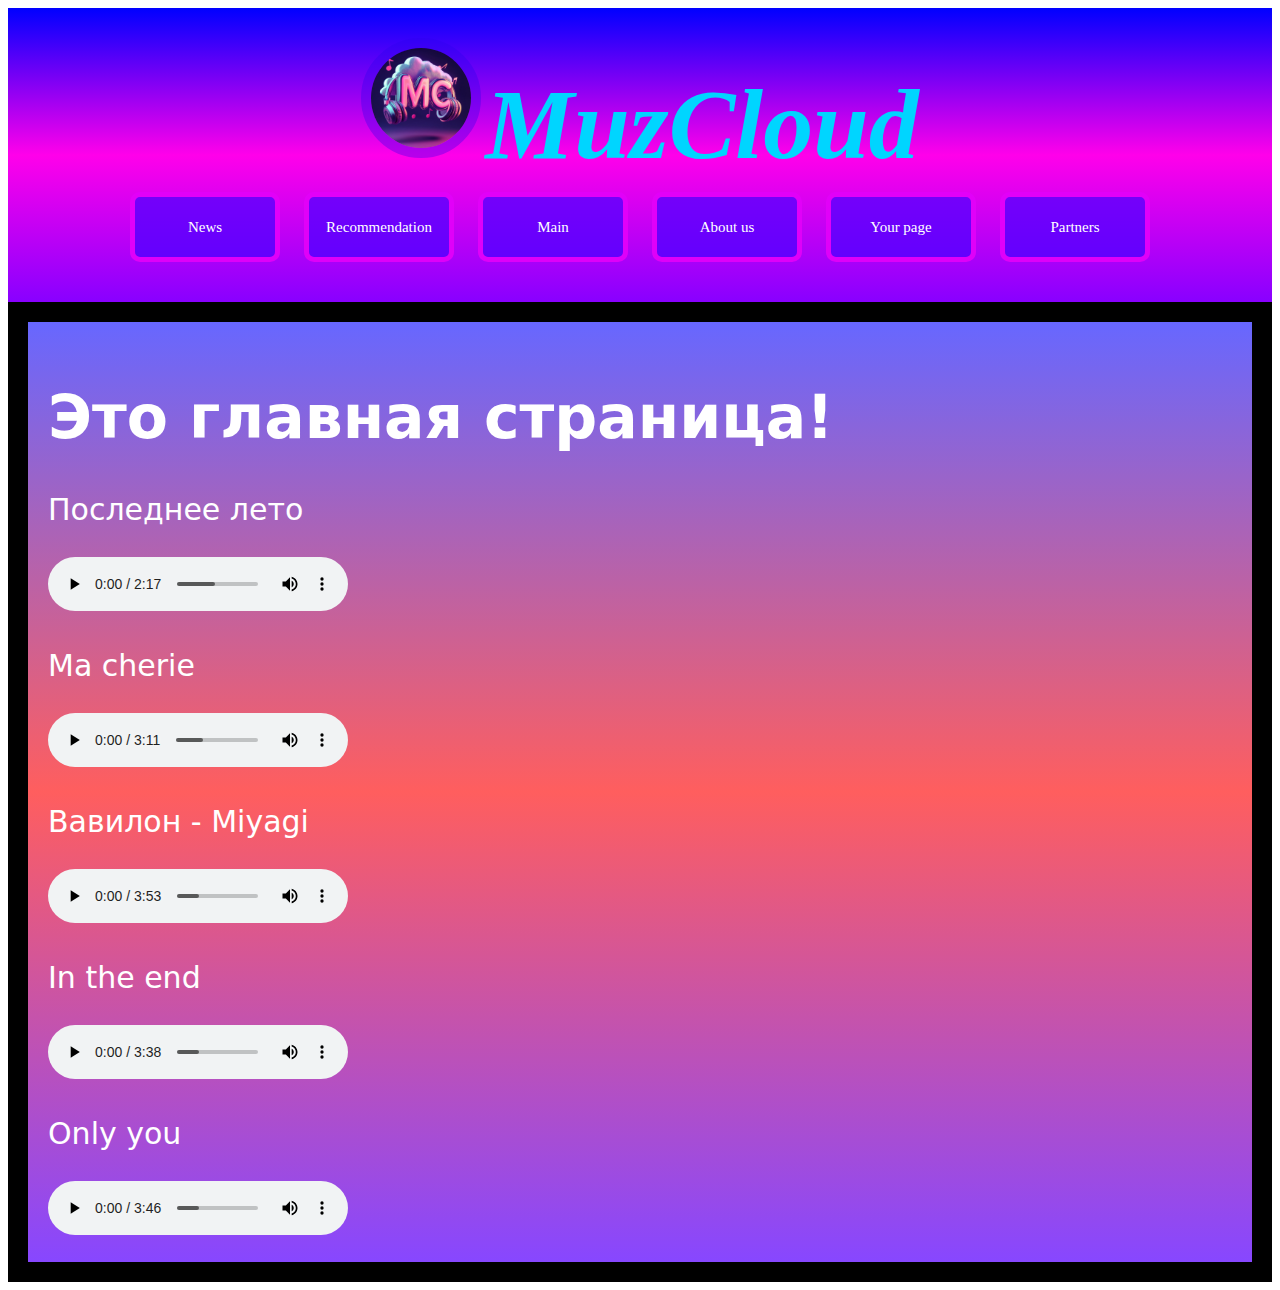
<file: index.html>
<!DOCTYPE html>
<html lang="en">
<head>
    <meta charset="UTF-8">
    <meta name="viewport" content="width=device-width, initial-scale=1.0">
    <title>MuzCloud</title>
    <link rel="stylesheet" href="style.css">
</head>
<body>
    <header>
        <img src="images/ico.webp" alt="ico file" width="100px" class="ico">
        <label class="Heading-text"><b>MuzCloud</b></label>
        <br>
        <a href="news.html"><button>News</button></a>
        <a href="recommendation.html"><button>Recommendation</button></a>
        <a href="index.html"><button>Main</button></a>
        <a href="about.html"><button>About us</button></a>
        <a href="yourpage.html"><button>Your page</button></a>
        <a href="partners.html"><button>Partners</button></a>
    </header>
    <main>
        <h1>Это главная страница!</h1>
        <p>Последнее лето</p>
        <audio controls>
            <source src="audios/posledneeleto.m4a" type="audio/x-m4a">
            
            <p>
              Ваш браузер не поддерживает HTML5 аудио.           
            </p>
          </audio>
          <p>Ma cherie</p>
        <audio controls>
            <source src="audios/machei.m4a" type="audio/x-m4a">
            
            <p>
              Ваш браузер не поддерживает HTML5 аудио.           
            </p>
          </audio>
          <p>Вавилон - Miyagi</p>
        <audio controls>
            <source src="audios/babilonmiyagi.m4a" type="audio/x-m4a">
            
            <p>
              Ваш браузер не поддерживает HTML5 аудио.           
            </p>
          </audio>
          <p>In the end</p>
        <audio controls>
            <source src="audios/intheend.m4a" type="audio/x-m4a">
            
            <p>
              Ваш браузер не поддерживает HTML5 аудио.           
            </p>
          </audio>
          <p>Only you</p>
        <audio controls>
            <source src="audios/onlyyou.m4a" type="audio/x-m4a">
            
            <p>
              Ваш браузер не поддерживает HTML5 аудио.           
            </p>
          </audio>
    </main>
    <footer>
        
    </footer>
</body>
</html>
</file>
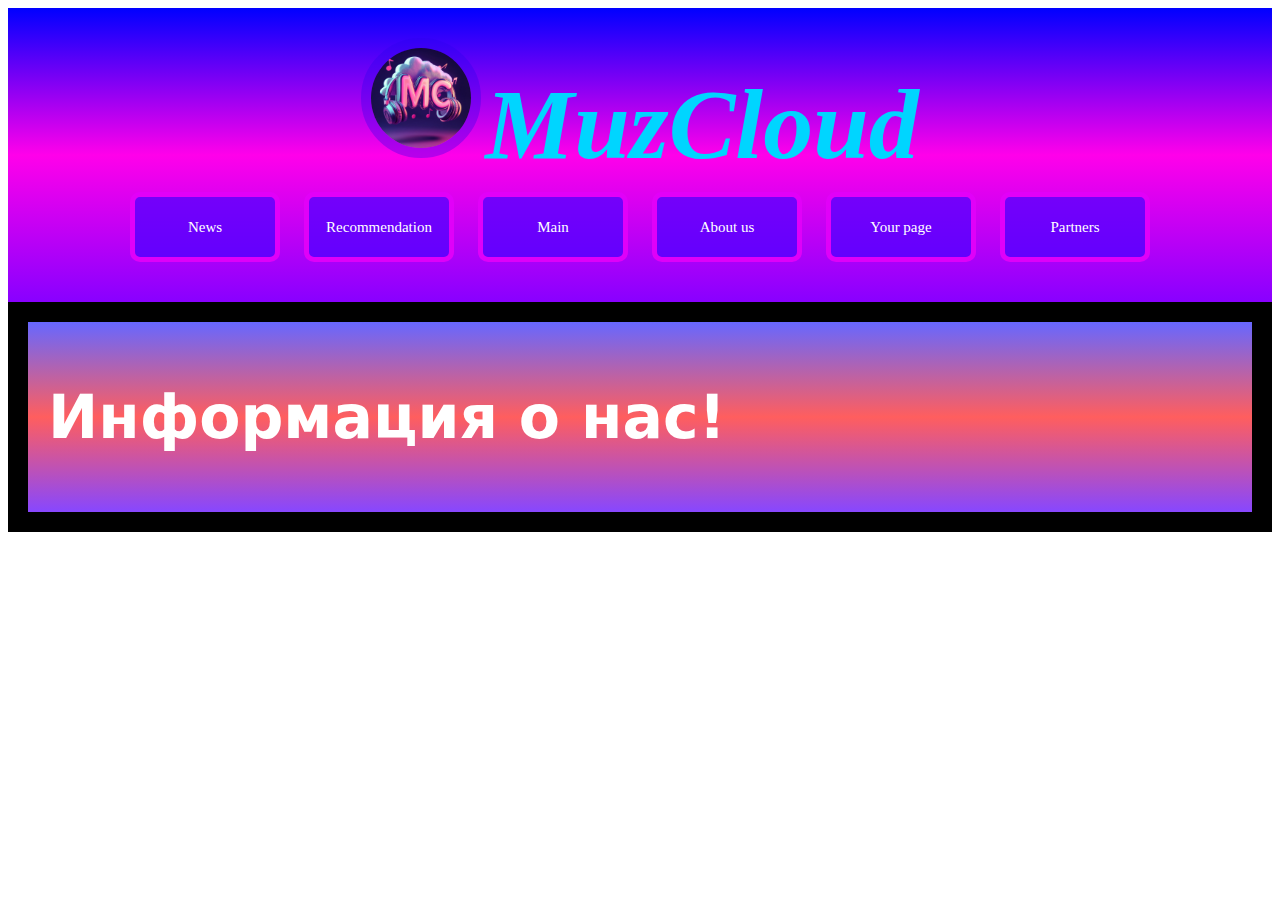
<file: about.html>
<!DOCTYPE html>
<html lang="en">
<head>
    <meta charset="UTF-8">
    <meta name="viewport" content="width=device-width, initial-scale=1.0">
    <title>MuzCloud</title>
    <link rel="stylesheet" href="style.css">
</head>
<body>
    <header>
        <img src="images/ico.webp" alt="ico file" width="100px" class="ico">
        <label class="Heading-text"><b>MuzCloud</b></label>
        <br>
        <a href="news.html"><button>News</button></a>
        <a href="recommendation.html"><button>Recommendation</button></a>
        <a href="index.html"><button>Main</button></a>
        <a href="about.html"><button>About us</button></a>
        <a href="yourpage.html"><button>Your page</button></a>
        <a href="partners.html"><button>Partners</button></a>
    </header>
    <main>
        <h1>Информация о нас!</h1>
    </main>
    <footer>

    </footer>
</body>
</html>
</file>
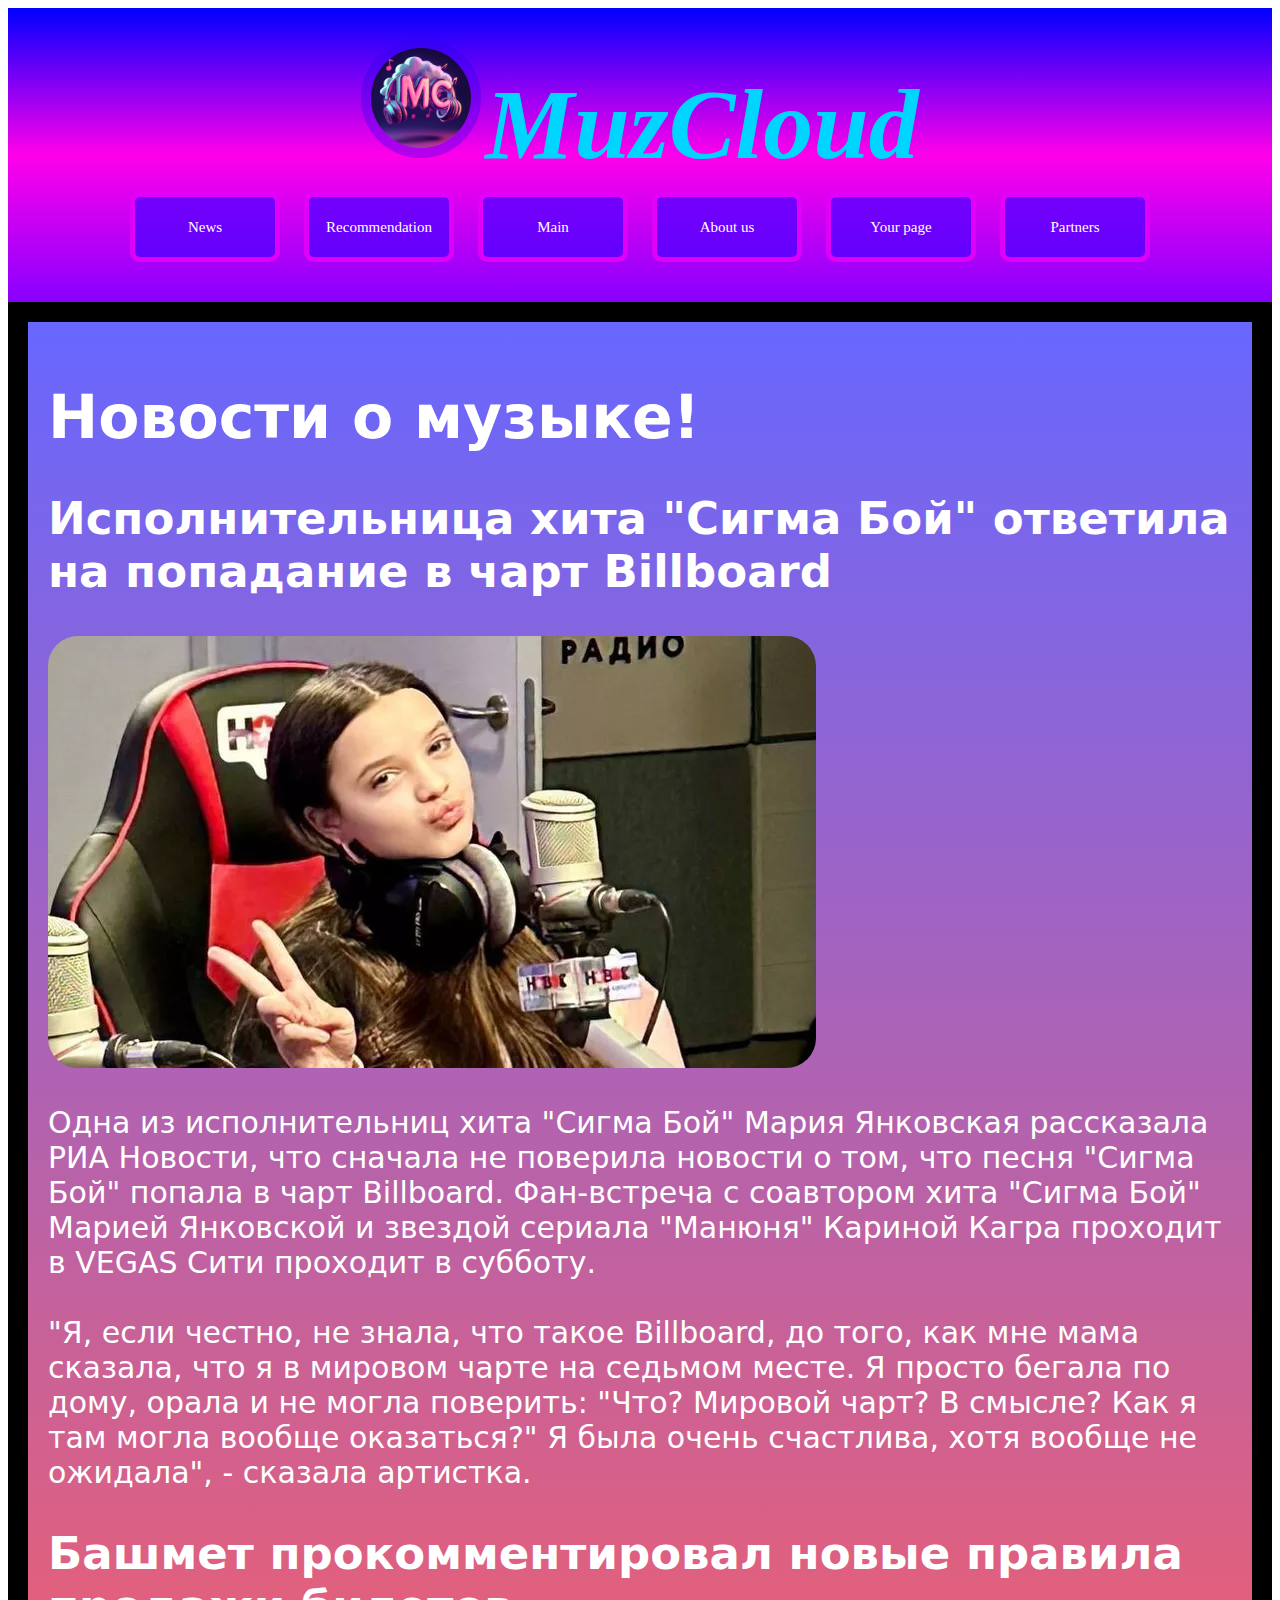
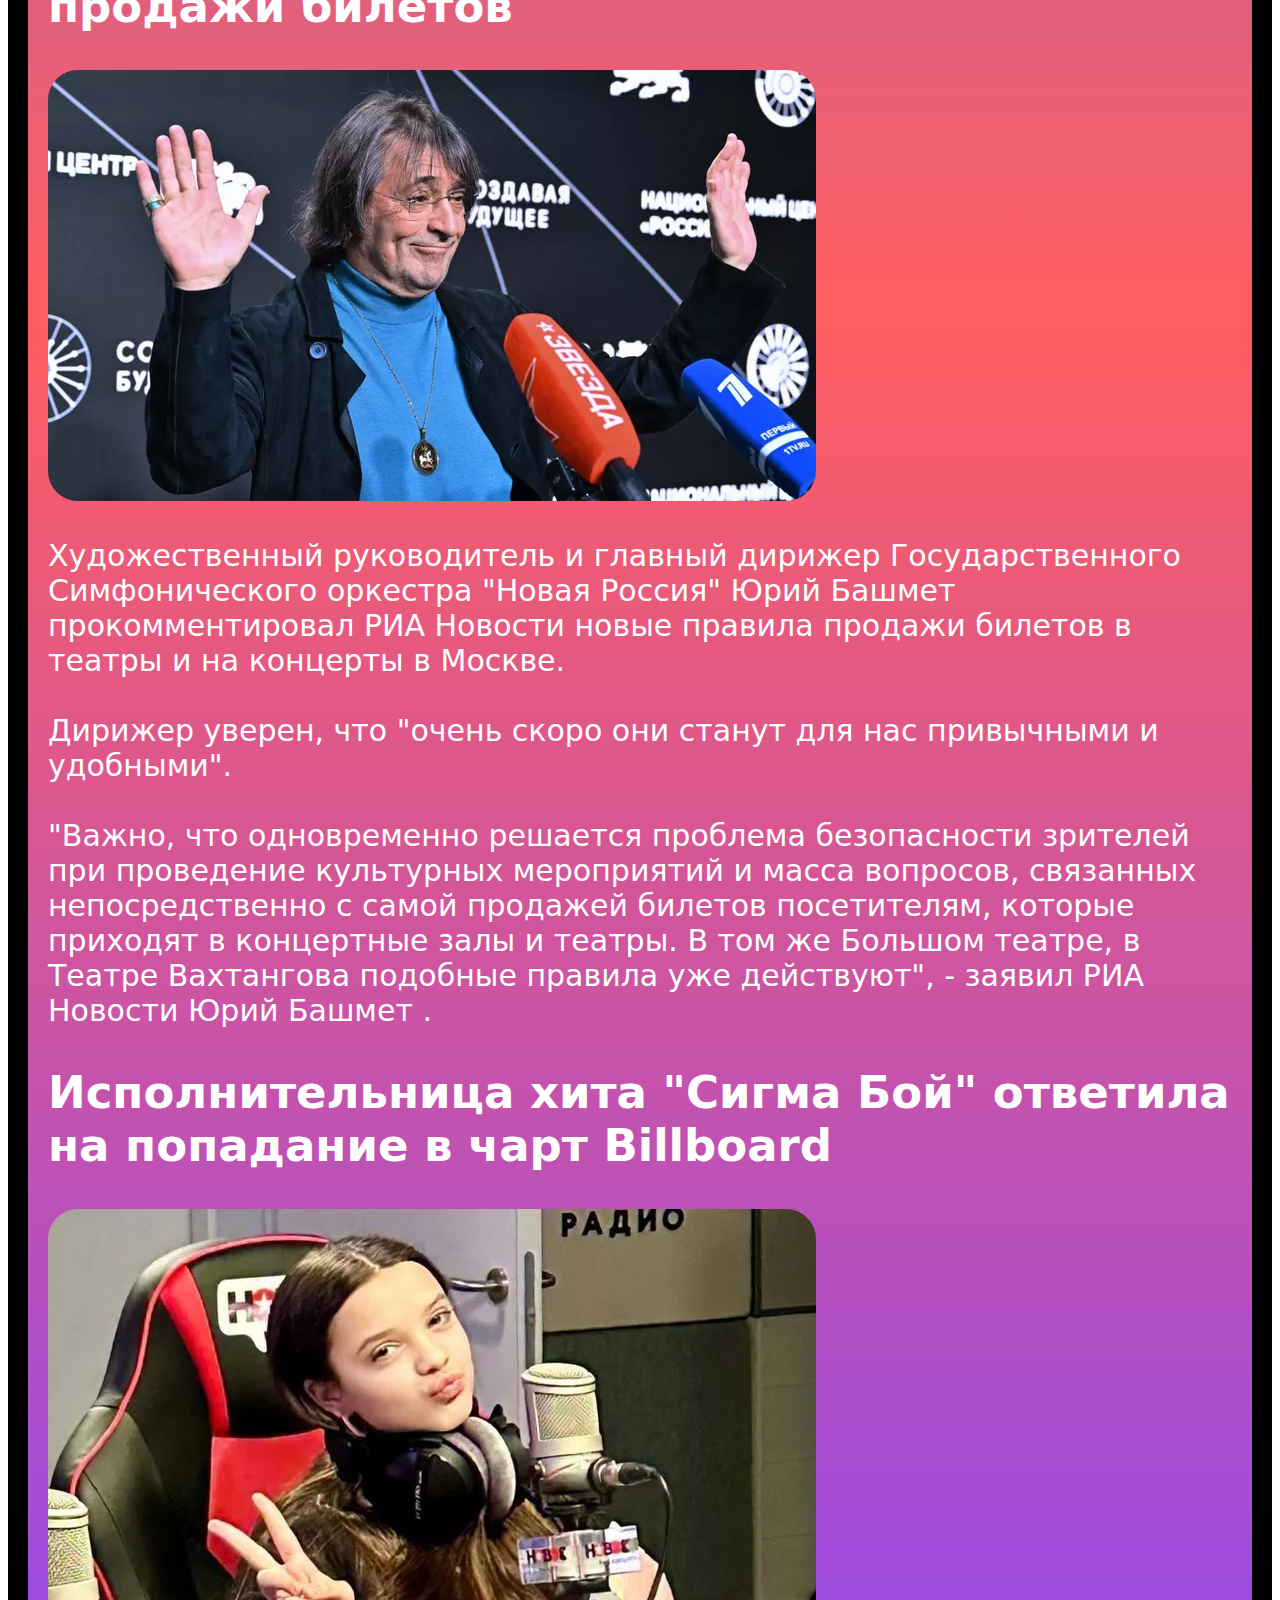
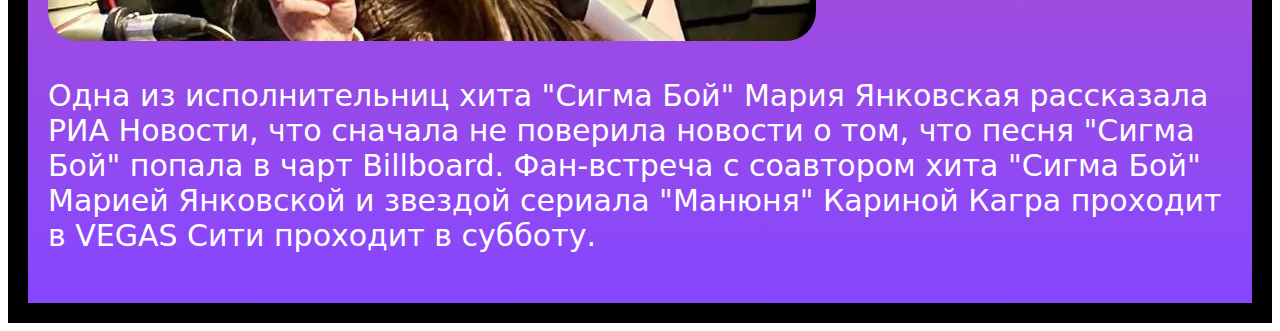
<file: news.html>
<!DOCTYPE html>
<html lang="en">
<head>
    <meta charset="UTF-8">
    <meta name="viewport" content="width=device-width, initial-scale=1.0">
    <title>MuzCloud</title>
    <link rel="stylesheet" href="style.css">
</head>
<body>
    <header>
        <img src="images/ico.webp" alt="ico file" width="100px" class="ico">
        <label class="Heading-text"><b>MuzCloud</b></label>
        <br>
        <a href="news.html"><button>News</button></a>
        <a href="recommendation.html"><button>Recommendation</button></a>
        <a href="index.html"><button>Main</button></a>
        <a href="about.html"><button>About us</button></a>
        <a href="yourpage.html"><button>Your page</button></a>
        <a href="partners.html"><button>Partners</button></a>
    </header>
    <main>
        <h1>Новости о музыке!</h1>

        <div class="newspage-1">
            <h2>Исполнительница хита "Сигма Бой" ответила на попадание в чарт Billboard</h2>
            <img class="newsimg1" src="images/newsimg1.jpg">
            <p>Одна из исполнительниц хита "Сигма Бой" Мария Янковская рассказала РИА Новости, что сначала не поверила новости о том, что песня "Сигма Бой" попала в чарт Billboard.
                Фан-встреча с соавтором хита "Сигма Бой" Марией Янковской и звездой сериала "Манюня" Кариной Кагра проходит в VEGAS Сити проходит в субботу.
                <br><br>
                "Я, если честно, не знала, что такое Billboard, до того, как мне мама сказала, 
                что я в мировом чарте на седьмом месте. Я просто бегала по дому, орала и не могла поверить: "Что? Мировой чарт? В смысле? Как я там могла вообще оказаться?" 
                Я была очень счастлива, хотя вообще не ожидала", - сказала артистка.
            </p>
        </div>
        <div class="newspage-2">
            <h2>Башмет прокомментировал новые правила продажи билетов</h2>
            <img class="newsimg2" src="images/newsimg2.webp">
            <p>Художественный руководитель и главный дирижер Государственного Симфонического оркестра "Новая Россия" Юрий Башмет прокомментировал РИА Новости новые правила продажи билетов в театры и на концерты в Москве.
                <br><br>
                Дирижер уверен, что "очень скоро они станут для нас привычными и удобными".
                <br><br>
                "Важно, что одновременно решается проблема безопасности зрителей при проведение культурных мероприятий и масса вопросов, связанных непосредственно с самой продажей билетов посетителям, которые приходят в концертные залы и театры. В том же Большом театре, в Театре Вахтангова подобные правила уже действуют", - заявил РИА Новости Юрий Башмет .

            </p>
        </div>
        <div class="newspage-3">
            <h2>Исполнительница хита "Сигма Бой" ответила на попадание в чарт Billboard</h2>
            <img class="newsimg3" src="images/newsimg1.jpg">
            <p>Одна из исполнительниц хита "Сигма Бой" Мария Янковская рассказала РИА Новости, что сначала не поверила новости о том, что песня "Сигма Бой" попала в чарт Billboard.
                Фан-встреча с соавтором хита "Сигма Бой" Марией Янковской и звездой сериала "Манюня" Кариной Кагра проходит в VEGAS Сити проходит в субботу.
            </p>
        </div>
    </main>
    <footer>

    </footer>
</body>
</html>
</file>
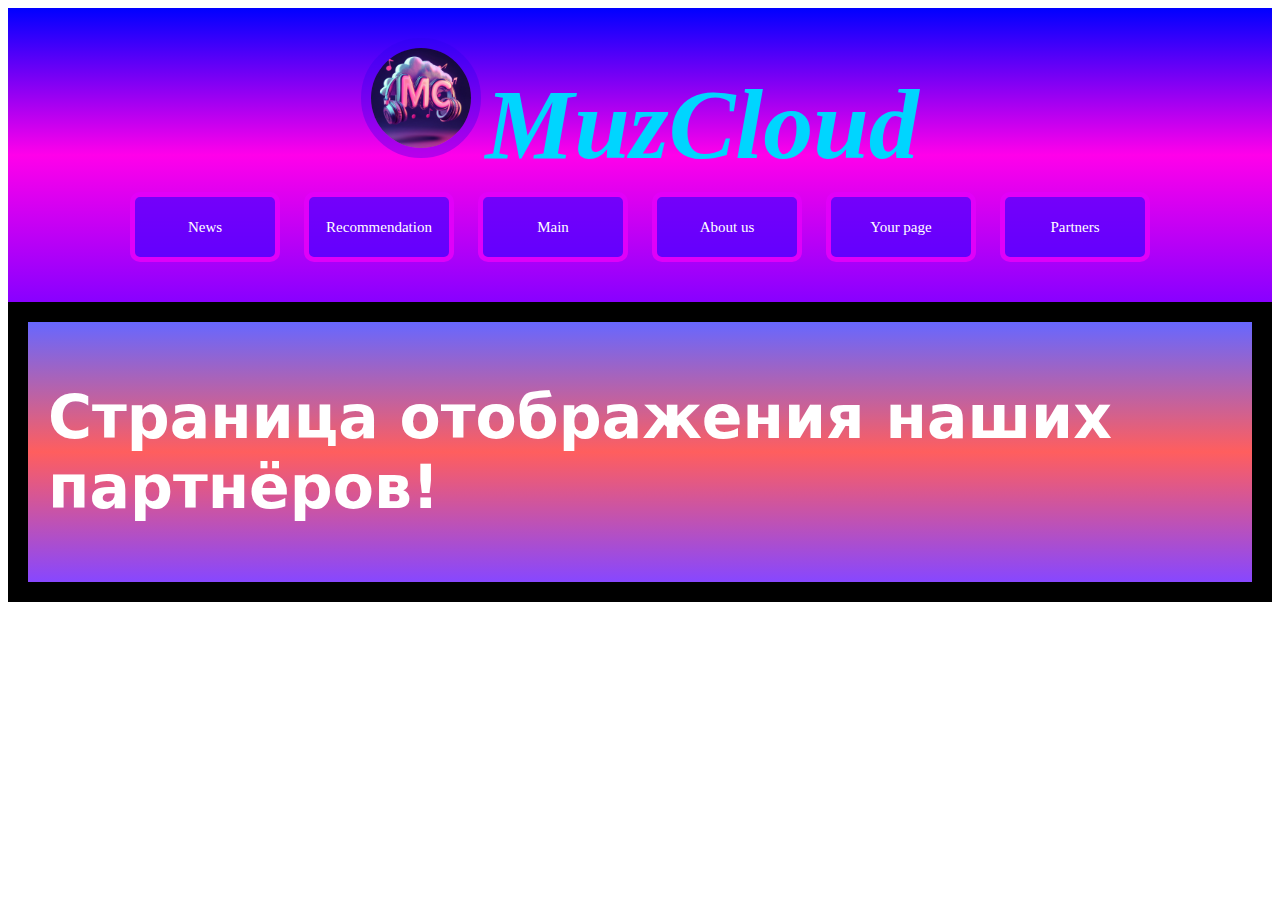
<file: partners.html>
<!DOCTYPE html>
<html lang="en">
<head>
    <meta charset="UTF-8">
    <meta name="viewport" content="width=device-width, initial-scale=1.0">
    <title>MuzCloud</title>
    <link rel="stylesheet" href="style.css">
</head>
<body>
    <header>
        <img src="images/ico.webp" alt="ico file" width="100px" class="ico">
        <label class="Heading-text"><b>MuzCloud</b></label>
        <br>
        <a href="news.html"><button>News</button></a>
        <a href="recommendation.html"><button>Recommendation</button></a>
        <a href="index.html"><button>Main</button></a>
        <a href="about.html"><button>About us</button></a>
        <a href="yourpage.html"><button>Your page</button></a>
        <a href="partners.html"><button>Partners</button></a>
    </header>
    <main>
        <h1>Страница отображения наших партнёров!</h1>
    </main>
    <footer>

    </footer>
</body>
</html>
</file>
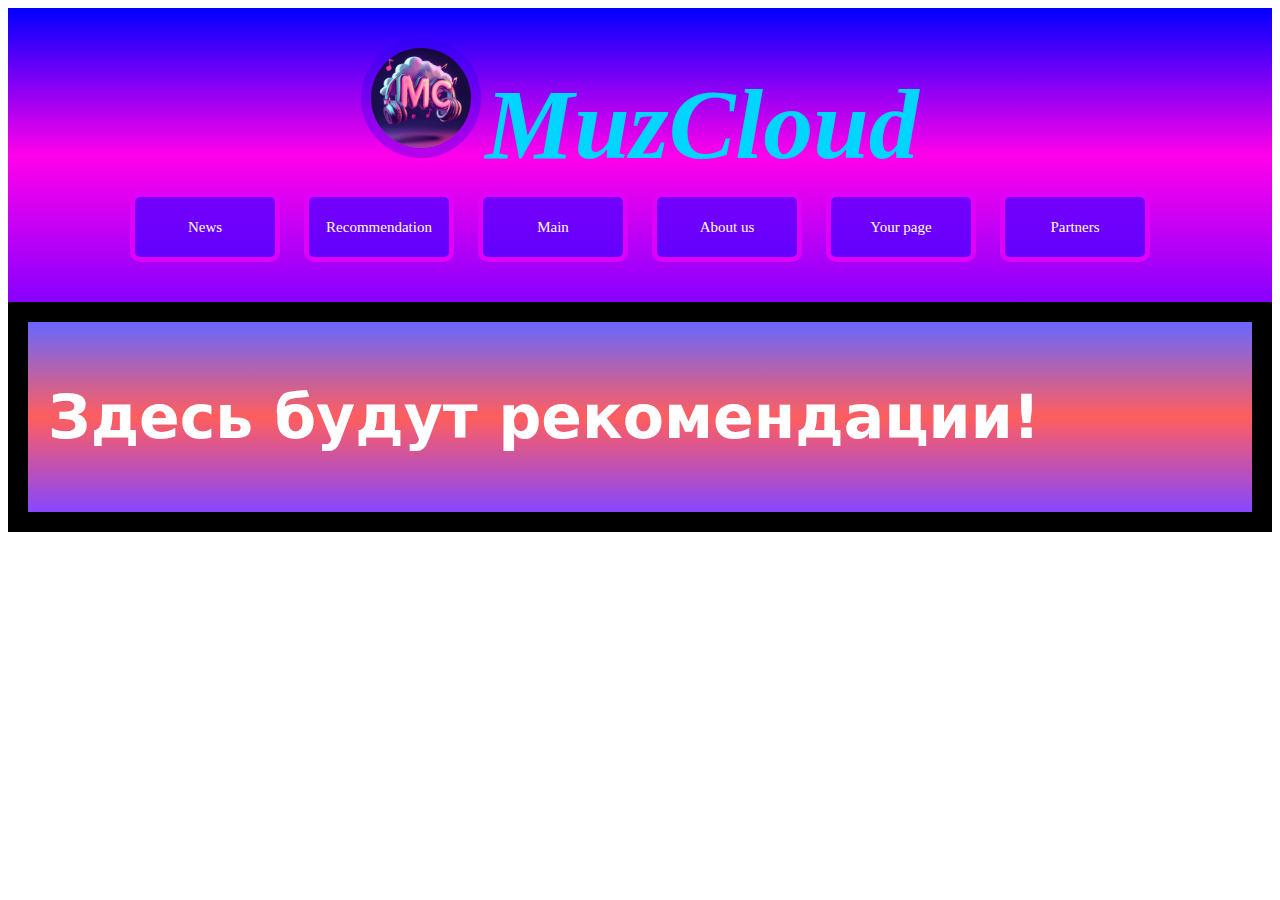
<file: recommendation.html>
<!DOCTYPE html>
<html lang="en">
<head>
    <meta charset="UTF-8">
    <meta name="viewport" content="width=device-width, initial-scale=1.0">
    <title>MuzCloud</title>
    <link rel="stylesheet" href="style.css">
</head>
<body>
    <header>
        <img src="images/ico.webp" alt="ico file" width="100px" class="ico">
        <label class="Heading-text"><b>MuzCloud</b></label>
        <br>
        <a href="news.html"><button>News</button></a>
        <a href="recommendation.html"><button>Recommendation</button></a>
        <a href="index.html"><button>Main</button></a>
        <a href="about.html"><button>About us</button></a>
        <a href="yourpage.html"><button>Your page</button></a>
        <a href="partners.html"><button>Partners</button></a>
    </header>
    <main>
        <h1>Здесь будут рекомендации!</h1>
    </main>
    <footer>

    </footer>
</body>
</html>
</file>
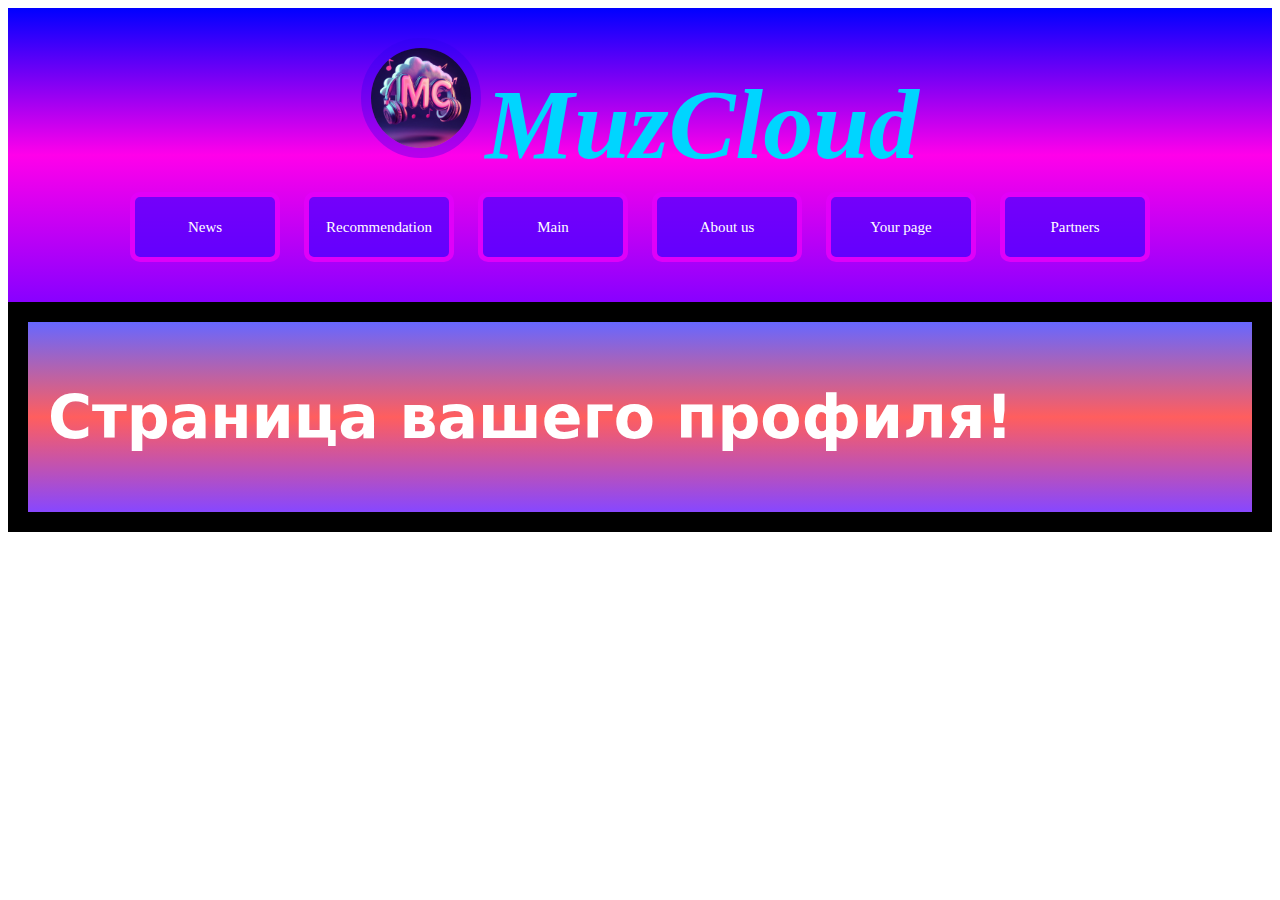
<file: yourpage.html>
<!DOCTYPE html>
<html lang="en">
<head>
    <meta charset="UTF-8">
    <meta name="viewport" content="width=device-width, initial-scale=1.0">
    <title>MuzCloud</title>
    <link rel="stylesheet" href="style.css">
</head>
<body>
    <header>
        <img src="images/ico.webp" alt="ico file" width="100px" class="ico">
        <label class="Heading-text"><b>MuzCloud</b></label>
        <br>
        <a href="news.html"><button>News</button></a>
        <a href="recommendation.html"><button>Recommendation</button></a>
        <a href="index.html"><button>Main</button></a>
        <a href="about.html"><button>About us</button></a>
        <a href="yourpage.html"><button>Your page</button></a>
        <a href="partners.html"><button>Partners</button></a>
    </header>
    <main>
        <h1>Страница вашего профиля!</h1>
    </main>
    <footer>

    </footer>
</body>
</html>
</file>
<file: style.css>
.ico {
    border-radius: 100px;
    border: 10px rgba(43, 0, 236, 0.34) solid;
    

}

.Heading-text {
    font-family: Georgia, 'Times New Roman', Times, serif;
    font-size: 100px;
    font-style: italic;
    color: rgb(0, 213, 255);
}

header {
    align-items: center;
    text-align: center;
    
    background-repeat: no-repeat;
    background-size: contain;
    
    background-color: rgba(204, 84, 255, 0.324);
    background-attachment: fixed;
    background: linear-gradient(blue, rgb(255, 0, 234), rgb(136, 0, 255));
    padding: 30px;
}
button {
    background-color: rgba(64, 0, 255, 0.67);
    color: white;
    border: 5px rgba(255, 0, 247, 0.798) solid;
    border-radius: 10px;
    height: 70px;
    width: 150px;
    margin: 10px;
    font-family: cursive;
    font-size: 15px;
    cursor: pointer;
}
.newsimg1 {
    border-radius: 30px;
}

.newsimg2 {
    border-radius: 30px;
}

.newsimg3 {
    border-radius: 30px;
}

main {
    color: rgb(255, 255, 255);
    font-size: 30px;
    font-family:system-ui, -apple-system, BlinkMacSystemFont, 'Segoe UI', Roboto, Oxygen, Ubuntu, Cantarell, 'Open Sans', 'Helvetica Neue', sans-serif;
    padding: 20px;
    background: linear-gradient(rgb(103, 103, 255), rgb(255, 94, 94), rgb(135, 71, 255));
    background-repeat: repeat;
    text-shadow: 5px 5px 10px rgba(0, 0, 0, 0);
    
    background-color: rgba(204, 84, 255, 0.324);
    border: 20px solid black;
    
}
</file>
